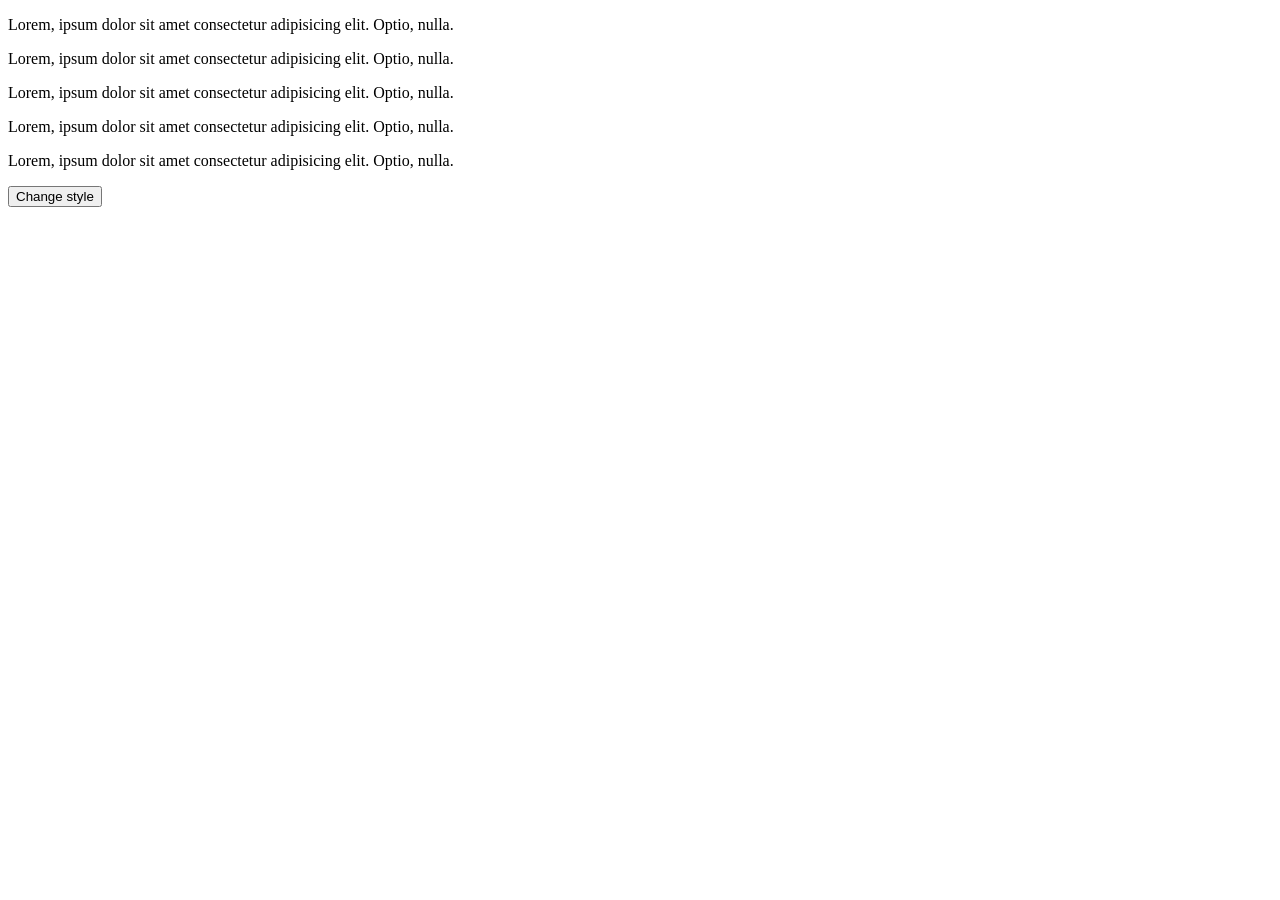
<file: DOM/index.html>
<!doctype html>
<html lang="en">
  <head>
    <meta charset="UTF-8" />
    <meta name="viewport" content="width=device-width, initial-scale=1.0" />
    <title>DOM Manipulation</title>
    <link rel="stylesheet" href="style.css" />
  </head>
  <body>
    <!-- getElementedBy? (Finding Children) -->
    <!-- <div id="email">hafsaemran1712@gmail.com</div>
    <div class="contact">0123456789</div>
    <p>Lorem ipsum dolor sit amet.</p> -->

    <!-- DOM Properties -->
    <!-- <h2>Hello JavaScript!</h2>
    <div class="box">First div</div>
    <div class="box">Second div</div>
    <div class="box">Third div</div> -->

    <!-- DOM Practice -->

    <!-- <h1 id="heading">Hello</h1>
    <p class="text">Paragraph 1</p>
    <p class="text">Paragraph 2</p>
    <button onclick="changeText()">Click</button> -->

    <!-- getAttributes? -->
    <!-- <div id="box">This is a box</div>
    <div class="para">This is a simple line</div> -->

    <!-- CHAT GPT Practice Questions -->
    <!-- 01
    <h1 id="title">Heading</h1>
    02
    <p id="para">Paragraph</p>
    03
    <div id="box">html</div>
    04
    <h2 id="tag">Heading 2</h2> -->

    <!-- EVENTS (mouse, keyboard) -->

    <!-- <button onclick="alert('Hello World'); console.log('how are you');" onmousewheel="change(event)">Click Me</button>
    <button ondblclick="greet()">Click Me</button>
    <img
      src="./images/butterfly.jpg"
      alt="Butterfly"
      width="150px"
      onmouseover="change(event)"
      onmouseout="out(event)" 
      /> -->
    <!-- <input type="text" onkeypress="check(event)"> -->

    <!-- <button id="btn">Click me</button>
    <input type="text" id="field"> -->

    <!-- Apply CSS through JS -->
    <!-- <h1 id="heading" class="hello">hello world</h1>
    <button id="btn">Change</button> -->

    <!-- READ MORE / READ LESS -->
    <!-- <p id="para">
      Lorem ipsum dolor sit amet consectetur adipisicing elit. Fugiat, a.
    </p>
    <button id="readMore">Read more</button> -->

    <!-- CHANGE IMAGE -->
    <!-- <img id="picture" width="150px" src="./images/butterfly.jpg" alt="Butterfly">
     <button id="changeVehicle">Change photo</button> -->

     <!-- Target Tag -->
      <p>Lorem, ipsum dolor sit amet consectetur adipisicing elit. Optio, nulla.</p>
      <p>Lorem, ipsum dolor sit amet consectetur adipisicing elit. Optio, nulla.</p>
      <p>Lorem, ipsum dolor sit amet consectetur adipisicing elit. Optio, nulla.</p>
      <p>Lorem, ipsum dolor sit amet consectetur adipisicing elit. Optio, nulla.</p>
      <p>Lorem, ipsum dolor sit amet consectetur adipisicing elit. Optio, nulla.</p>
      <button id="style">Change style</button>

    <script src="./app.js"></script>
  </body>
</html>
</file>
<file: DOM/style.css>
.hello{
    border: 1px solid green;
}

.change{
    color: white;
    background-color: rgb(150, 6, 6);
}

.change1{
    text-transform: uppercase;
}
</file>
